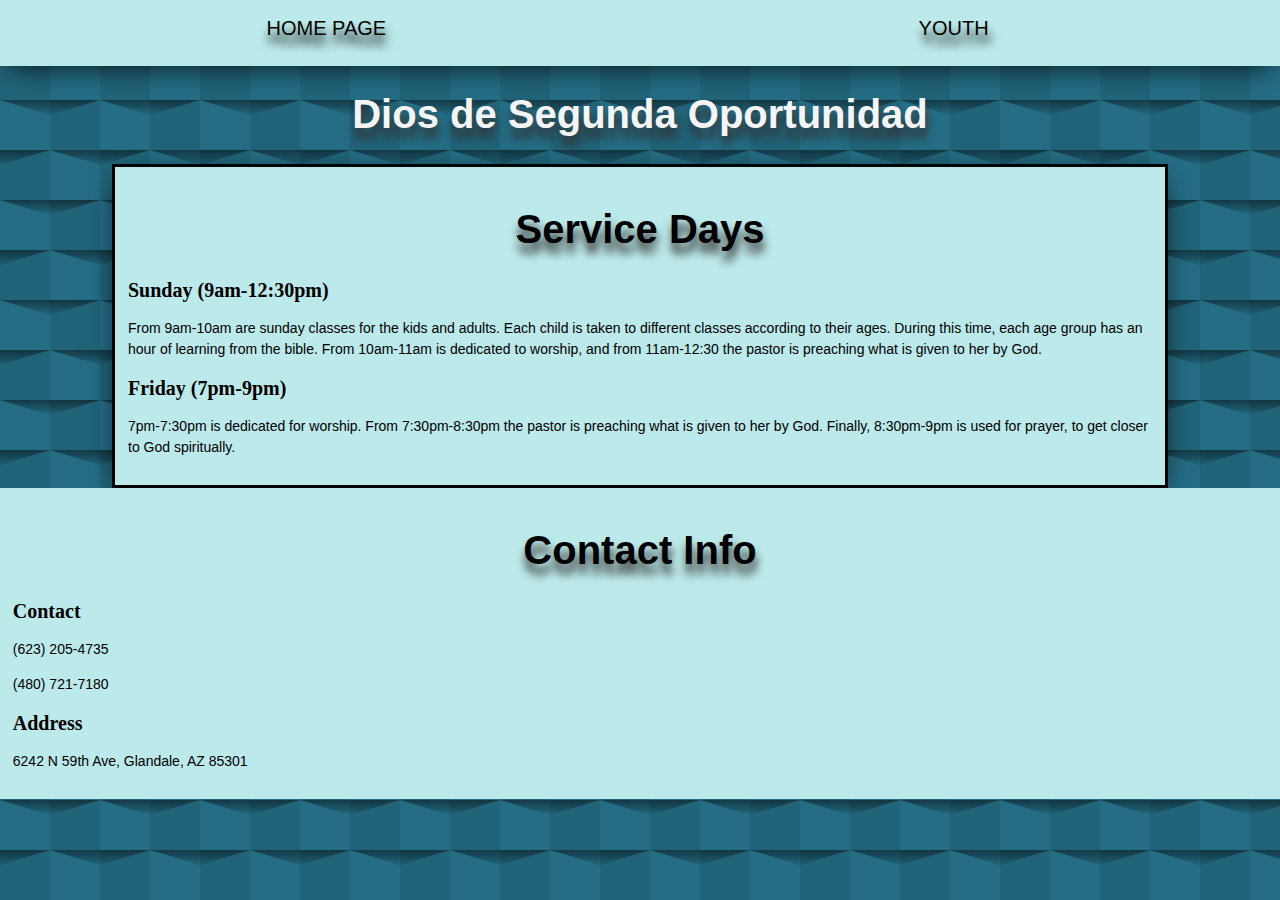
<file: index.html>
<!DOCTYPE html>
<html lang="en">
<head>
    <meta charset="UTF-8">
    <meta name="viewport" content="width=device-width, initial-scale=1.0">
    <title>Dios de Segunda Oportunidad</title>
    <link rel="stylesheet" href="style.css">
</head>
<body>
    <nav>
        <ul>
            <li><a href="index.html">Home Page</a></li>
            <li><a href="youth.html">Youth</a></li>
        </ul>
    </nav>
    <header>
        <h1>Dios de Segunda Oportunidad</h1>
    </header>
    <article>
        <h1>Service Days</h1>
            <h2>Sunday (9am-12:30pm)</h2>
            <p>From 9am-10am are sunday classes for the kids and adults. Each child is taken to different classes according to their ages. During this time, each age group has an hour of learning from the bible. From 10am-11am is dedicated to worship, and from 11am-12:30 the pastor is preaching what is given to her by God.</p>
            <h2>Friday (7pm-9pm)</h2>
            <p>7pm-7:30pm is dedicated for worship. From 7:30pm-8:30pm the pastor is preaching what is given to her by God. Finally, 8:30pm-9pm is used for prayer, to get closer to God spiritually.</p>
    </article>
    <aside>
        <h1>Contact Info</h1>
            <h2>Contact</h2>
            <p>(623) 205-4735</p>
            <p>(480) 721-7180</p>
            <h2>Address</h2>
            <p>6242 N 59th Ave, Glandale, AZ 85301</p>
    </aside>
</body>
</html>
</file>
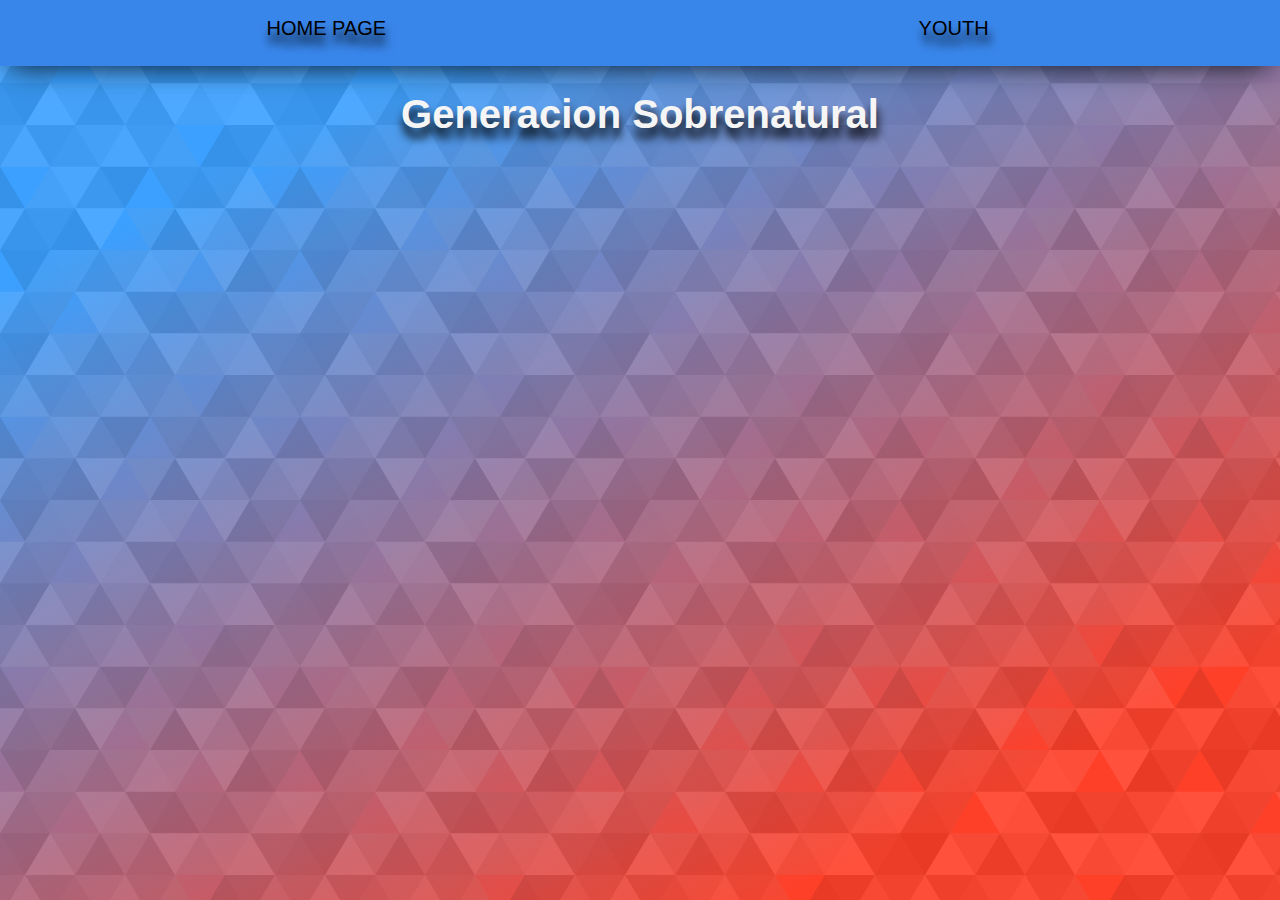
<file: youth.html>
<!DOCTYPE html>
<html lang="en">
<head>
    <meta charset="UTF-8">
    <meta name="viewport" content="width=device-width, initial-scale=1.0">
    <title>Youth</title>
    <link rel="stylesheet" href="youth.css">
</head>
<body>
    <nav>
        <ul>
            <li><a href="index.html">Home Page</a></li>
            <li><a href="youth.html">Youth</a></li>
        </ul>
    </nav>
    <header>
        <h1>Generacion Sobrenatural</h1>
    </header>
</body>
</html>
</file>
<file: style.css>
/* BASIC WEBSITE LAYOUT */
html, body{
    /* Reset Styles */
    margin: 0;
    padding: 0;
}

html{
    font-size: 10px;
    
    background-color: #246d85;
    background-image: url("data:image/svg+xml,%3Csvg xmlns='http://www.w3.org/2000/svg' width='100' height='100' viewBox='0 0 200 200'%3E%3Cdefs%3E%3ClinearGradient id='a' gradientUnits='userSpaceOnUse' x1='100' y1='33' x2='100' y2='-3'%3E%3Cstop offset='0' stop-color='%23000' stop-opacity='0'/%3E%3Cstop offset='1' stop-color='%23000' stop-opacity='1'/%3E%3C/linearGradient%3E%3ClinearGradient id='b' gradientUnits='userSpaceOnUse' x1='100' y1='135' x2='100' y2='97'%3E%3Cstop offset='0' stop-color='%23000' stop-opacity='0'/%3E%3Cstop offset='1' stop-color='%23000' stop-opacity='1'/%3E%3C/linearGradient%3E%3C/defs%3E%3Cg fill='%231f5d71' fill-opacity='0.6'%3E%3Crect x='100' width='100' height='100'/%3E%3Crect y='100' width='100' height='100'/%3E%3C/g%3E%3Cg fill-opacity='0.5'%3E%3Cpolygon fill='url(%23a)' points='100 30 0 0 200 0'/%3E%3Cpolygon fill='url(%23b)' points='100 100 0 130 0 100 200 100 200 130'/%3E%3C/g%3E%3C/svg%3E");

    /* Credit to https://www.svgbackgrounds.com/ */
}

body{
    /* Center the body inside the html */
    width: 100%;
    margin: 0 auto;
}

/* Typography */

h1, h1, h3, h4, h5, h6{
    /* Default header styles */
    font-family: 'Helvetica', cursive;
    color: black;
}

p, input, li{
    /* Default text styles */
    font-family: 'Open Sans Condensed', sans-serif;
}

h1{
    font-size: 4rem;
    text-align: center;
    color: whitesmoke;
    text-shadow: 1px 10px 10px rgb(48, 47, 47);
}

h3{
    text-align: center;
    font-size: 2.5rem;
}

h4{
    font-size: 1.8rem;
}

p, li{
    font-size: 1.4rem;
    line-height: 1.5;
}

/* Header layout */

nav, article, aside, footer{
    background-color: rgb(188, 233, 233);
    padding: 1%;
}

nav{
    height: 40px;
    background-color: rgb(188, 233, 233);
    display: flex;
    margin-bottom: 10px;
    text-shadow: 2px 10px 10px black;
    box-shadow: 0 8px 30px -10px black;
    animation-name: nav;
    animation-duration: 4s;
}

nav ul{
    padding: 0;
    list-style: none;
    flex: 2;
    display: flex;
    margin: 0;

}

nav li{
    /* Centered the list items */
    display: inline;
    text-align: center;
    flex: 1;
}

nav a{
    display: inline-block;
    font-size: 2rem;
    text-transform: uppercase;
    text-decoration: none;
    color: black;
}

nav form{
    display: flex;
    flex: 1;
    align-items: center;
    height: 100%;
    padding: 0 2em;

}

input{
    font-size: 1.6rem;
    height: 26px;
}
input[type="search"]{
    flex: 3;
}
input[type="submit"]{
    flex: 1;
    margin-left: 1rem;
    background: #333;
    border: 0;
    color: white;
}

/* main layout */

main{
    display: flex;
}

article{
    width: 80%;
    margin: 0 auto;
    border: black solid 3px;
    box-shadow: 0 8px 30px -10px black;
    background-color: rgb(188, 233, 233);
}

article h1 {
    color:black;
}

article h2 {
    font-size: 20px;
}

footer{
    height: 10%;
    margin-top: 200px;
}

div{
    position: relative;
    left: 30px;
    bottom: 35px;
}

@keyframes nav {
    from {background-color: rgb(40, 109, 155);}
    to {background-color:  rgb(188, 233, 233);}
}

@keyframes article {
    from {background-color: rgb(40, 109, 155);}
    to {background-color:  rgb(188, 233, 233);}
}

a:hover{
    color: whitesmoke;
}

aside h1{
    color: black;
}

aside h2{
    font-size: 20px;
}
</file>
<file: youth.css>
/* BASIC WEBSITE LAYOUT */
html, body{
    /* Reset Styles */
    margin: 0;
    padding: 0;
}

html{
    font-size: 10px;

    background-color: #3ba0ff;
    background-image: url("data:image/svg+xml,%3Csvg xmlns='http://www.w3.org/2000/svg' width='100%25'%3E%3Cdefs%3E%3ClinearGradient id='a' gradientUnits='userSpaceOnUse' x1='0' x2='0' y1='0' y2='100%25' gradientTransform='rotate(333,642,349)'%3E%3Cstop offset='0' stop-color='%233ba0ff'/%3E%3Cstop offset='1' stop-color='%23ff4029'/%3E%3C/linearGradient%3E%3Cpattern patternUnits='userSpaceOnUse' id='b' width='300' height='250' x='0' y='0' viewBox='0 0 1080 900'%3E%3Cg fill-opacity='0.09'%3E%3Cpolygon fill='%23444' points='90 150 0 300 180 300'/%3E%3Cpolygon points='90 150 180 0 0 0'/%3E%3Cpolygon fill='%23AAA' points='270 150 360 0 180 0'/%3E%3Cpolygon fill='%23DDD' points='450 150 360 300 540 300'/%3E%3Cpolygon fill='%23999' points='450 150 540 0 360 0'/%3E%3Cpolygon points='630 150 540 300 720 300'/%3E%3Cpolygon fill='%23DDD' points='630 150 720 0 540 0'/%3E%3Cpolygon fill='%23444' points='810 150 720 300 900 300'/%3E%3Cpolygon fill='%23FFF' points='810 150 900 0 720 0'/%3E%3Cpolygon fill='%23DDD' points='990 150 900 300 1080 300'/%3E%3Cpolygon fill='%23444' points='990 150 1080 0 900 0'/%3E%3Cpolygon fill='%23DDD' points='90 450 0 600 180 600'/%3E%3Cpolygon points='90 450 180 300 0 300'/%3E%3Cpolygon fill='%23666' points='270 450 180 600 360 600'/%3E%3Cpolygon fill='%23AAA' points='270 450 360 300 180 300'/%3E%3Cpolygon fill='%23DDD' points='450 450 360 600 540 600'/%3E%3Cpolygon fill='%23999' points='450 450 540 300 360 300'/%3E%3Cpolygon fill='%23999' points='630 450 540 600 720 600'/%3E%3Cpolygon fill='%23FFF' points='630 450 720 300 540 300'/%3E%3Cpolygon points='810 450 720 600 900 600'/%3E%3Cpolygon fill='%23DDD' points='810 450 900 300 720 300'/%3E%3Cpolygon fill='%23AAA' points='990 450 900 600 1080 600'/%3E%3Cpolygon fill='%23444' points='990 450 1080 300 900 300'/%3E%3Cpolygon fill='%23222' points='90 750 0 900 180 900'/%3E%3Cpolygon points='270 750 180 900 360 900'/%3E%3Cpolygon fill='%23DDD' points='270 750 360 600 180 600'/%3E%3Cpolygon points='450 750 540 600 360 600'/%3E%3Cpolygon points='630 750 540 900 720 900'/%3E%3Cpolygon fill='%23444' points='630 750 720 600 540 600'/%3E%3Cpolygon fill='%23AAA' points='810 750 720 900 900 900'/%3E%3Cpolygon fill='%23666' points='810 750 900 600 720 600'/%3E%3Cpolygon fill='%23999' points='990 750 900 900 1080 900'/%3E%3Cpolygon fill='%23999' points='180 0 90 150 270 150'/%3E%3Cpolygon fill='%23444' points='360 0 270 150 450 150'/%3E%3Cpolygon fill='%23FFF' points='540 0 450 150 630 150'/%3E%3Cpolygon points='900 0 810 150 990 150'/%3E%3Cpolygon fill='%23222' points='0 300 -90 450 90 450'/%3E%3Cpolygon fill='%23FFF' points='0 300 90 150 -90 150'/%3E%3Cpolygon fill='%23FFF' points='180 300 90 450 270 450'/%3E%3Cpolygon fill='%23666' points='180 300 270 150 90 150'/%3E%3Cpolygon fill='%23222' points='360 300 270 450 450 450'/%3E%3Cpolygon fill='%23FFF' points='360 300 450 150 270 150'/%3E%3Cpolygon fill='%23444' points='540 300 450 450 630 450'/%3E%3Cpolygon fill='%23222' points='540 300 630 150 450 150'/%3E%3Cpolygon fill='%23AAA' points='720 300 630 450 810 450'/%3E%3Cpolygon fill='%23666' points='720 300 810 150 630 150'/%3E%3Cpolygon fill='%23FFF' points='900 300 810 450 990 450'/%3E%3Cpolygon fill='%23999' points='900 300 990 150 810 150'/%3E%3Cpolygon points='0 600 -90 750 90 750'/%3E%3Cpolygon fill='%23666' points='0 600 90 450 -90 450'/%3E%3Cpolygon fill='%23AAA' points='180 600 90 750 270 750'/%3E%3Cpolygon fill='%23444' points='180 600 270 450 90 450'/%3E%3Cpolygon fill='%23444' points='360 600 270 750 450 750'/%3E%3Cpolygon fill='%23999' points='360 600 450 450 270 450'/%3E%3Cpolygon fill='%23666' points='540 600 630 450 450 450'/%3E%3Cpolygon fill='%23222' points='720 600 630 750 810 750'/%3E%3Cpolygon fill='%23FFF' points='900 600 810 750 990 750'/%3E%3Cpolygon fill='%23222' points='900 600 990 450 810 450'/%3E%3Cpolygon fill='%23DDD' points='0 900 90 750 -90 750'/%3E%3Cpolygon fill='%23444' points='180 900 270 750 90 750'/%3E%3Cpolygon fill='%23FFF' points='360 900 450 750 270 750'/%3E%3Cpolygon fill='%23AAA' points='540 900 630 750 450 750'/%3E%3Cpolygon fill='%23FFF' points='720 900 810 750 630 750'/%3E%3Cpolygon fill='%23222' points='900 900 990 750 810 750'/%3E%3Cpolygon fill='%23222' points='1080 300 990 450 1170 450'/%3E%3Cpolygon fill='%23FFF' points='1080 300 1170 150 990 150'/%3E%3Cpolygon points='1080 600 990 750 1170 750'/%3E%3Cpolygon fill='%23666' points='1080 600 1170 450 990 450'/%3E%3Cpolygon fill='%23DDD' points='1080 900 1170 750 990 750'/%3E%3C/g%3E%3C/pattern%3E%3C/defs%3E%3Crect x='0' y='0' fill='url(%23a)' width='100%25' height='100%25'/%3E%3Crect x='0' y='0' fill='url(%23b)' width='100%25' height='100%25'/%3E%3C/svg%3E");
    background-attachment: fixed;
    background-size: cover;
}

body{
    /* Center the body inside the html */
    width: 100%;
    margin: 0 auto;
}

/* Typography */

h1, h1, h3, h4, h5, h6{
    /* Default header styles */
    font-family: 'Helvetica', cursive;
    color: black;
}

p, input, li{
    /* Default text styles */
    font-family: 'Open Sans Condensed', sans-serif;
}

h1{
    font-size: 4rem;
    text-align: center;
    color: whitesmoke;
    text-shadow: 1px 10px 10px black;
}

h3{
    text-align: center;
    font-size: 2.5rem;
}

h4{
    font-size: 1.8rem;
}

p, li{
    font-size: 1.4rem;
    line-height: 1.5;
}

/* Header layout */

nav, article, aside, footer{
    background-color: whitesmoke;
    padding: 1%;
}

nav{
    height: 40px;
    background-color: rgb(57, 134, 235);
    display: flex;
    margin-bottom: 10px;
    text-shadow: 2px 10px 10px black;
    box-shadow: 0 8px 30px -10px black;
    animation-name: nav;
    animation-duration: 4s;
}

nav ul{
    padding: 0;
    list-style: none;
    flex: 2;
    display: flex;
    margin: 0;

}

nav li{
    /* Centered the list items */
    display: inline;
    text-align: center;
    flex: 1;
}

nav a{
    display: inline-block;
    font-size: 2rem;
    text-transform: uppercase;
    text-decoration: none;
    color: black;
}

nav form{
    display: flex;
    flex: 1;
    align-items: center;
    height: 100%;
    padding: 0 2em;

}

input{
    font-size: 1.6rem;
    height: 26px;
}
input[type="search"]{
    flex: 3;
}
input[type="submit"]{
    flex: 1;
    margin-left: 1rem;
    background: #333;
    border: 0;
    color: white;
}

/* main layout */

main{
    display: flex;
}

article{
    width: 80%;
    margin: 0 auto;
    border: black solid 3px;
    box-shadow: 0 8px 30px -10px black;
}

footer{
    height: 10%;
    margin-top: 200px;
}

div{
    position: relative;
    left: 30px;
    bottom: 35px;
}

@keyframes nav {
    from {background-color: rgb(247, 66, 66);}
    to {background-color: rgb(57, 134, 235);}
}

a:hover{
    color: rgb(247, 66, 66);
}
</file>
